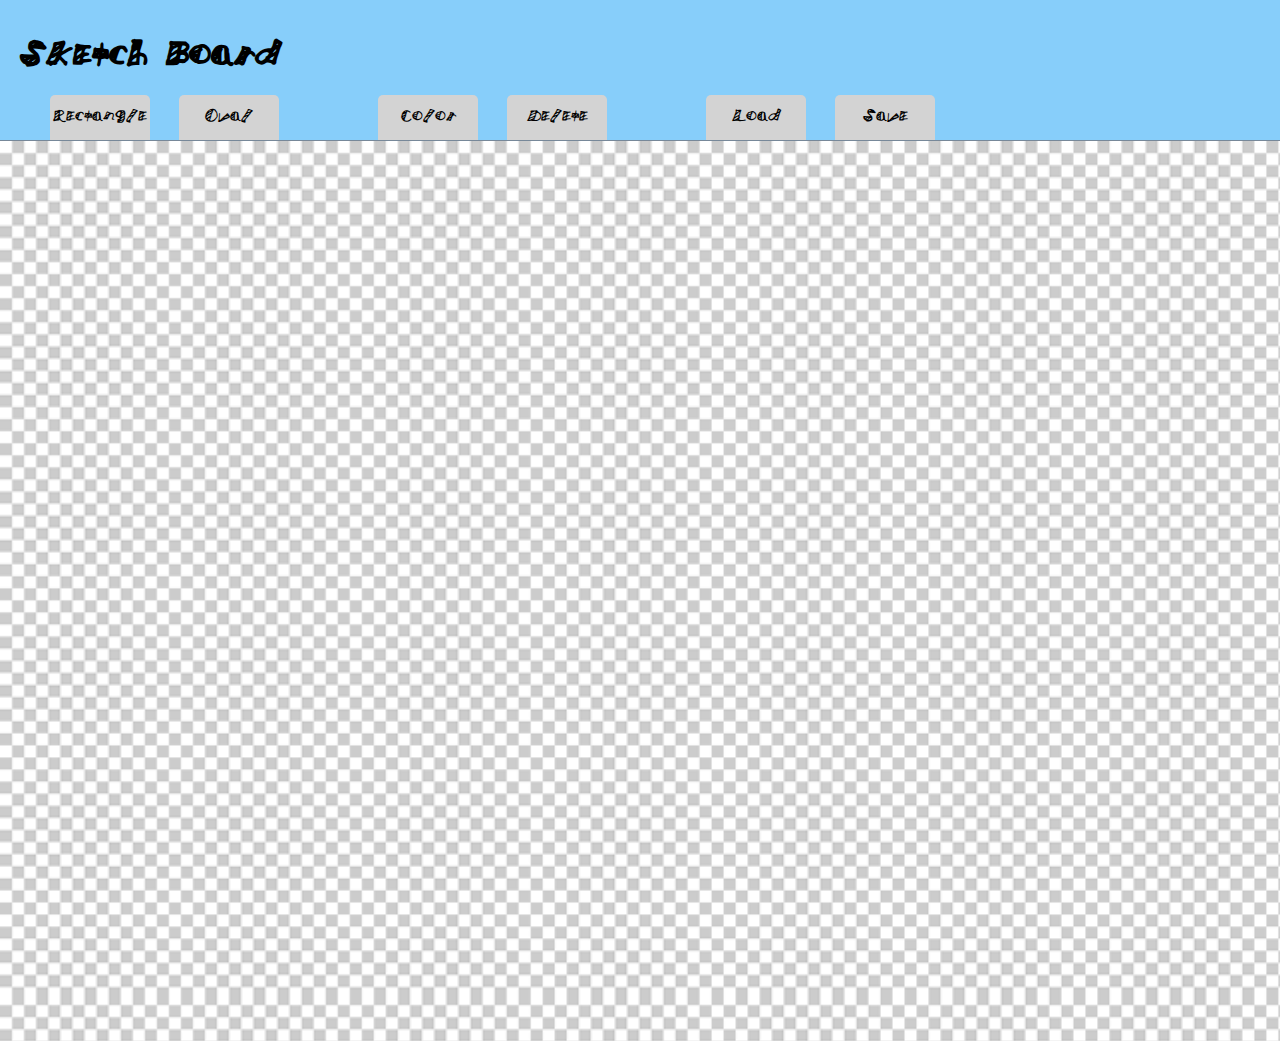
<file: html/firstProj.html>
<!DOCTYPE html>
<html lang="en">

<head>
    <title></title>
    <meta charset="UTF-8">
    <meta name="viewport" content="width=device-width, initial-scale=1">
    <link href="../css/firstProj.css" rel="stylesheet">
    
</head>

<body>
    <header>
        <h1>Sketch Board</h1>
        <nav>
            <ul>
                <li id="square" class="tab">
                    Rectangle
                </li>
                <li id="oval" class="tab">
                    Oval
                </li>
                <li>Color
                    <div>
                        <table>
                            <tr>
                                <td>
                                    <div id="black" class="color"></div>
                                </td>
                                <td>
                                    <div id="green" class="color"></div>
                                </td>
                                <td>
                                    <div id="red" class="color"></div>
                                </td>
                            </tr>
                            <tr>
                                <td>
                                    <div id="yellow" class="color"></div>
                                </td>
                                <td>
                                    <div id="pink" class="color"></div>
                                </td>
                                <td>
                                    <div id="orange" class="color"></div>
                                </td>
                            </tr>
                            <tr>
                                <td>
                                    <div id="blue" class="color"></div>
                                </td>
                                <td>
                                    <div id="purple" class="color"></div>
                                </td>
                                <td>
                                    <div id="brown" class="color"></div>
                                </td>
                            </tr>

                        </table>
                    </div>
                </li>
                <li id="deleteButton"> Delete </li>
                <li id="load">Load</li>
                <li id="launchSave">Save</li>


            </ul>

        </nav>

    </header>
    <div id="canvas">

    </div>

    <div id="saveMode">
        <div id="savePrompt" class="promptDesign">
            <h2>Save<span class='exit'>x</span></h2>
            <div>
                <label for="fileSave">Please name the file </label>
                <input type="text" name="name" id="fileSave">
                <button type="submit" id="saveBtn">save</button>
            </div>

        </div>
        <div id='savedAlert'>
            <h2> saved</h2>
        </div>

        <div id="loadPrompt" class="promptDesign">
            <h2>Load<span class='exit'>x</span></h2>
            <div>
                <label for="fileList">Please select the file </label>
                <select id="fileList">

                </select>
                <button type="submit" id="loadBtn">Load</button>
            </div>
        </div>
    </div>



    <script src="../javascripts/firstProj.js">

    </script>
</body>

</html>
</file>
<file: css/firstProj.css>
header {
    width: 100%;
    height: 140px;
    background:lightskyblue;
    padding: 0;
    position: relative;
    border-bottom: 1px solid lightslategray;
    
}

body { 
    background: lightblue;
    margin: 0;
    padding: 0;
    font-family: 'myFancyFont';
    font-size:1.4em;
    
    
}
@font-face
{
font-family: myFancyFont;
src: url('../fonts/NicetoMeetYou.ttf');

}

h1 {

   margin: 0;
   line-height: 2.5em;
   position:relative;
   width: 100%; 
   padding-left: 20px;
   box-sizing: border-box;
    
}

nav>ul>li{ 
    background:lightgray;
    width:100%;
    line-height: 2em;
    position: relative;
    display:inline-block;
    margin: 0 10px;
    text-align: center;
    border-top-left-radius: 5px;
    border-top-right-radius: 5px; 

}
@media (min-width: 500px){ 
    nav>ul>li{ 
        width:100px;
    }
    nav { 
        width: 100%;
    }
}
nav>ul>li:hover {
    cursor: pointer;
    background: gray; 
}
 
nav {
    position: absolute;
    bottom: 0;
    margin:0 ;
    
    
}

#canvas {
    width: 100%;
    height: 100%;
    position:absolute;
    background:url('../images/myBackground.png');
    background-size: contain;
   
}

.controler { 
    width: 10px;
    height: 10px;
    border: black;
    background:white;
    position: absolute;
    border: 1px solid black;
    display: none;
    z-index: 20;
}
.controler.RT, .controler.LB:hover {
    cursor: nesw-resize;
}
.controler.LT, .controler.RB:hover {
    cursor: nwse-resize;
}


.show {
    display:block;
}

.RT {
    top: -5px;
    right: -5px;
}

.LT {
    top:-5px;
    left:-5px;
}

.LB {
    bottom:-5px;
    left: -5px;
}
.RB {
    bottom: -5px;
    right: -5px;
}

nav ul{ 
    list-style: none;
    margin: 0 40px;
    padding: 0;

}

nav ul li>div {
    width: 100%;
    background: lightgray;
    position:absolute;
    display:none;
}
nav ul li table{
    width: 100%;
    
}
nav ul >li:hover > div{
    display: block;
    z-index: 500;
}

nav .color { 
    width:100%;
    height: 25px;
}

#black {
    background: black;
}

#green { 
    background: green;
}

#red {
    background: red;
}
#yellow {
    background: yellow;
}

#pink {
    background: pink;
}
#orange {
    background: orange;
}
#blue { 
    background:blue;
}
#purple {
    background: purple;
}

#brown {
    background:brown;
}

nav>ul>li:nth-child(2n) { 
    margin-right: 80px;
}
#saveMode {
    background: rgba(0, 0 ,0 ,0.5);
    height:100%;
    width: 100%;
    position: fixed;
    top: 0;
    left:0;
    display: none;
    z-index: 1000;
}
#savePrompt { 
    display:none;
}

.promptDesign {
    position: absolute;
    width: 50%;
    background: white;
    height: 150px;
    z-index: 50;
    top:calc(50% - 75px);
    margin: 0 calc(50% / 2);
    display: none;
}
.promptDesign div {
    margin:30px auto;
    width: 450px;
}
.promptDesign h2 { 
    background: blue;
    margin: 0;
    padding: 10px;
    color: white;
}

h2 span {
    position:absolute;
    right:15px;
}
h2 span:hover, button {
    cursor: pointer;
}
#savedAlert{
     background: white;
     text-align: center;
     z-index: 1000;
     width: 30%;
     height: 100px;
     border-radius:10px;
     position: absolute;
     top: 40%;
     margin:0 calc(70% / 2);
     display: none;
     padding-top: 30px;
}
</file>
